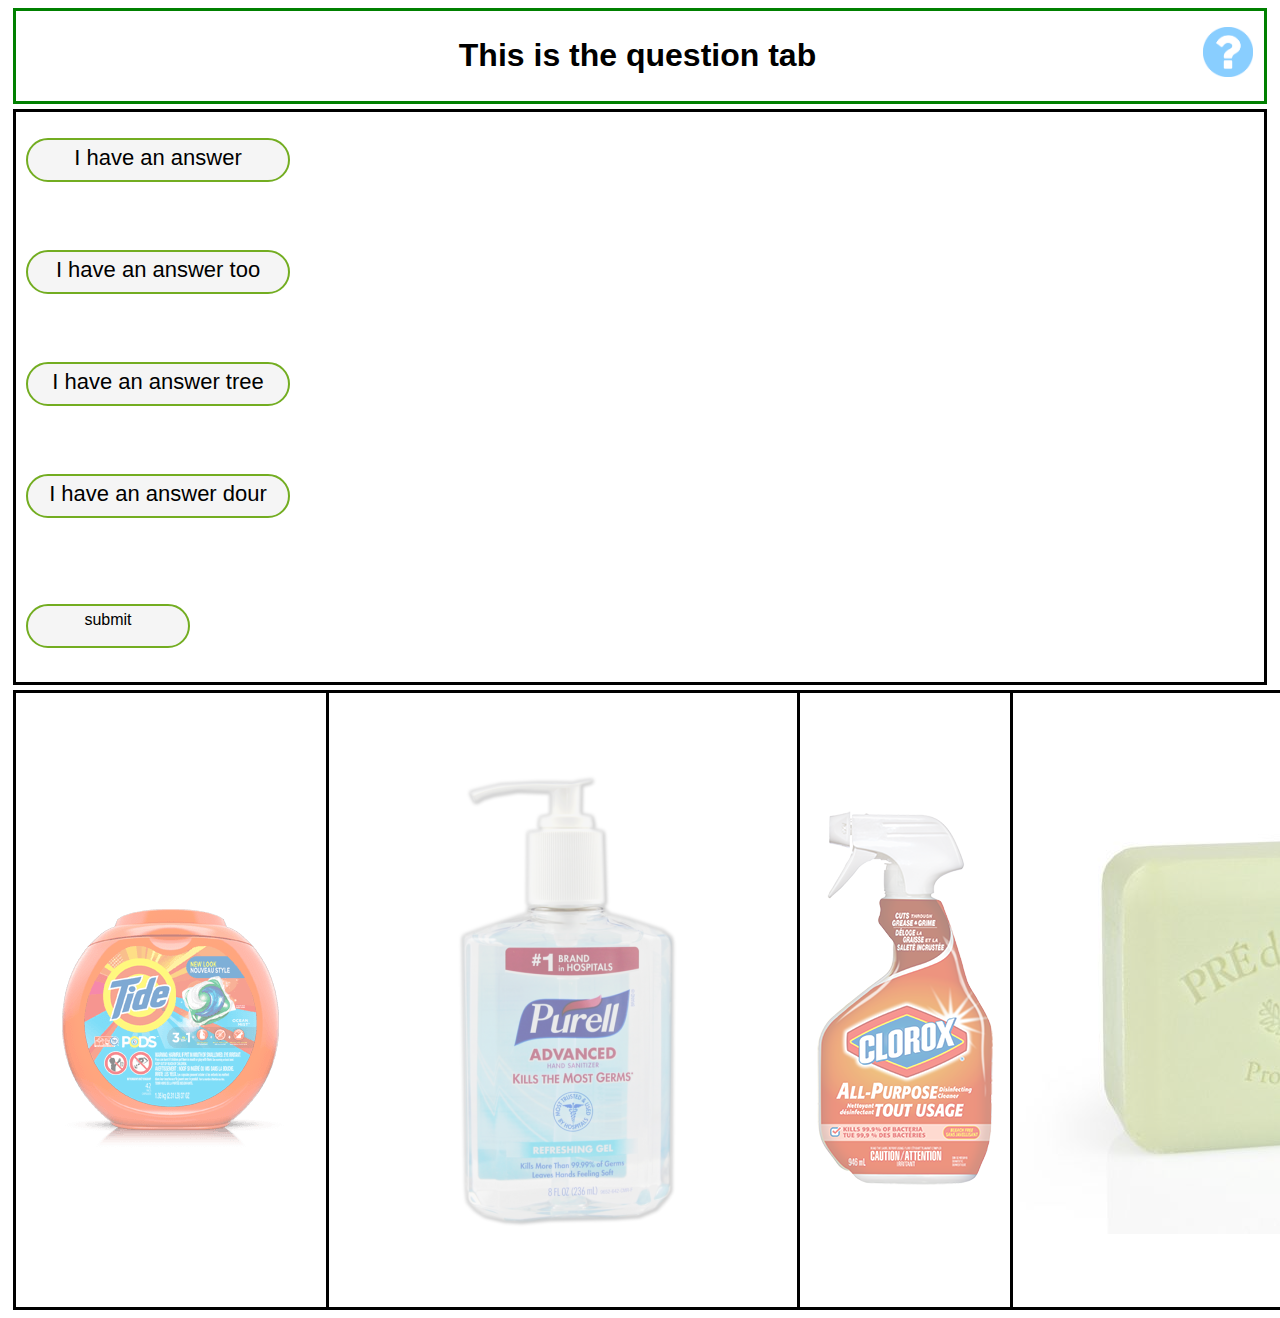
<file: index.html>
<!DOCTYPE html>
<html>
  <head>
      
    <title>Testing!</title>
      
    <link type="text/css" rel="stylesheet" href="./css/style.css">
    
  </head>
  
  <body>
 
    <div class="questions" class="rules"> 
      <h1 style="text-align:center"> This is the question tab </h1>
      <a href="#"><img src='[data-uri]' width="50px" height="50px"></a>
    </div>
    
    <div class="game">

      <label>
        <input type="radio" name="option" value="1"> <p id="rcorners1"><a :hover>I have an answer</a></p> <br> <br>
      </label>
      <label>
        <input type="radio" name="option" value="2"> <p id="rcorners1"><a :hover>I have an answer too</a></p> <br> <br>
      </label>
      <label>
        <input type="radio" name="option" value="3"> <p id="rcorners1"><a :hover>I have an answer tree</a></p> <br><br>
      </label>
      <label>
        <input type="radio" name="option" value="4"> <p id="rcorners1"><a :hover>I have an answer dour</a></p><br> <br> <br> 
      </label>
	  <label>
        <input type="radio" name="submit" value="0"> <p id="rcorners2"><a: hover>submit</a></p>
	  </label>
	 
	</div>

    <div>

      <table style="width:99.3%">

        <tr>
           
          <td align="center"> <img src="./pictures/tidepods.png"></td>
          <td align="center"> <img src="./pictures/handsanitizer.png"></td> 
          <td align="center"> <img src="./pictures/all-purposecleaner.png"></td>
          <td align="center"> <img src="./pictures/soap2.png"></td>
        
        </tr>
       
      </table>

    </div>
 
 </body>

</html>
</file>
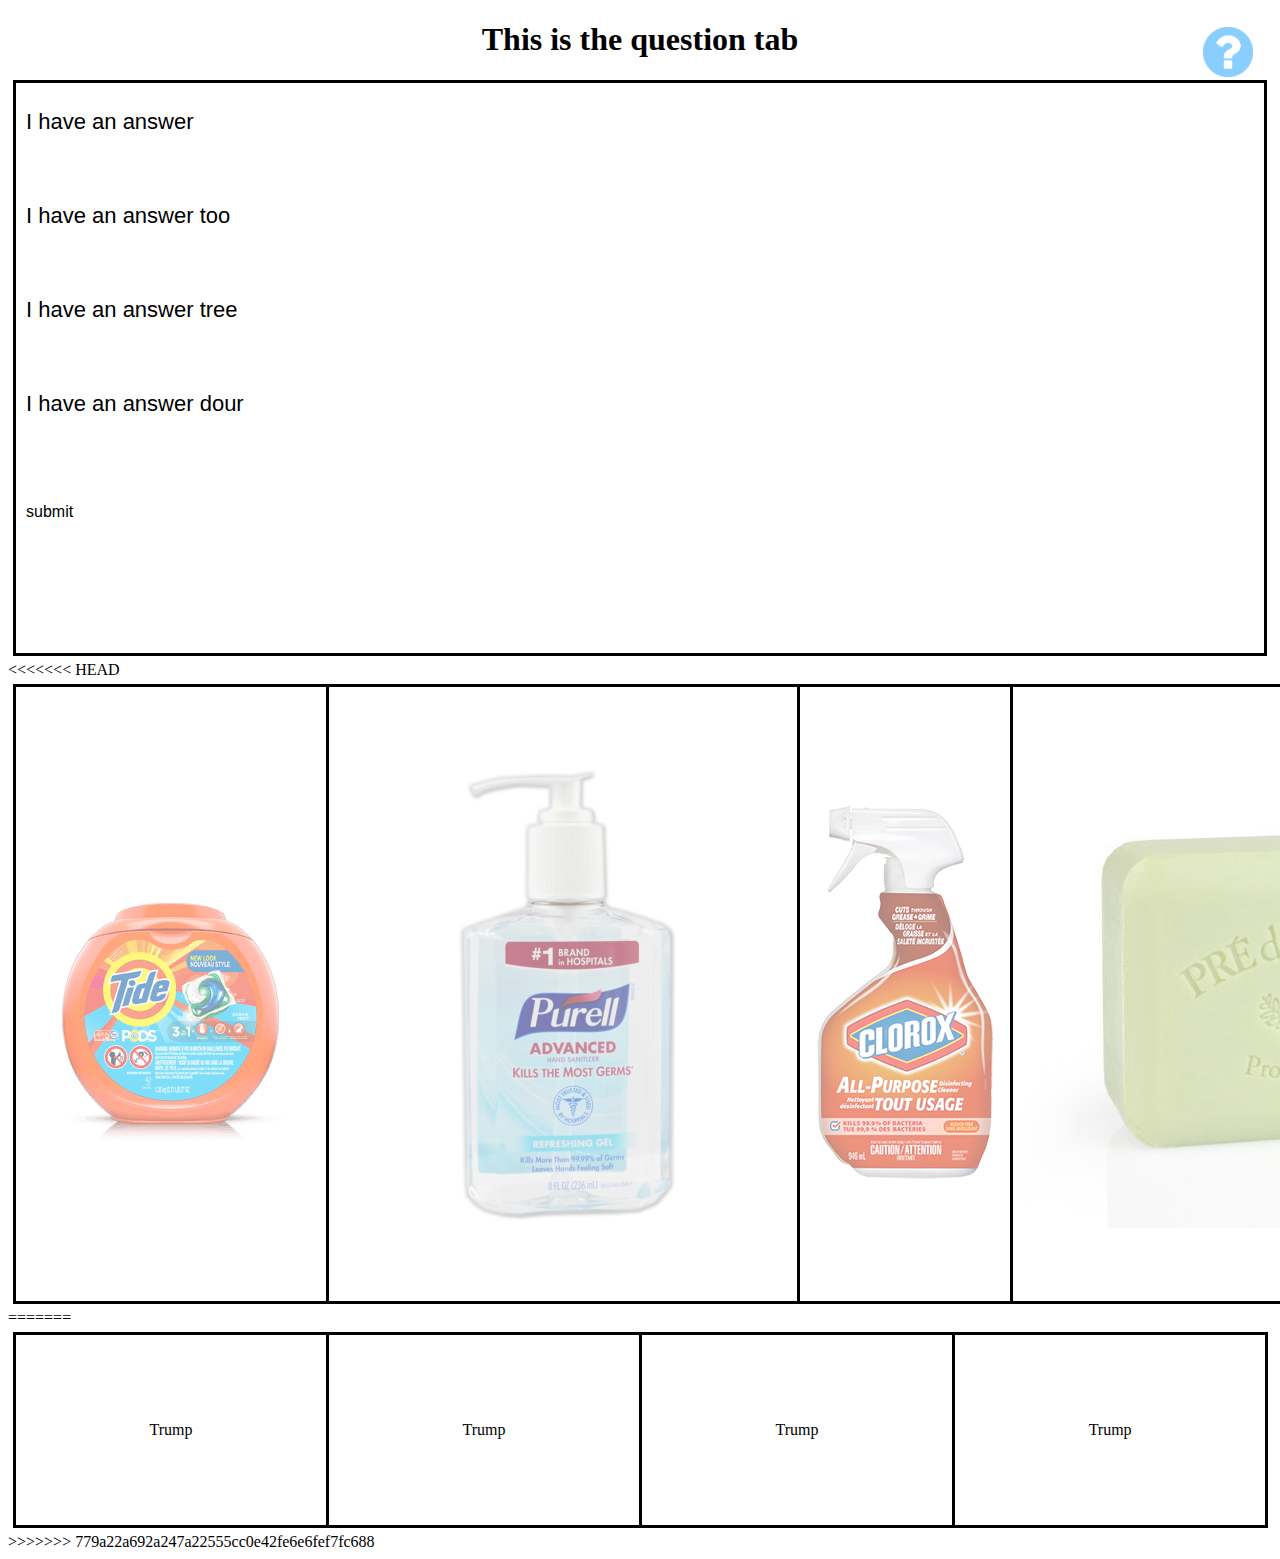
<file: project_code/html/index.html>
<!DOCTYPE html>
<html>
  <head>
      
    <title>Testing!</title>
      
    <link type="text/css" rel="stylesheet" href="../css/style.css">
    
  </head>
  
  <body>
 
    <div class="questions" class="rules"> 
      <h1 style="text-align:center"> This is the question tab </h1>
      <a href="#"><img src='[data-uri]' width="50px" height="50px"></a>
    </div>
    
    <div class="game">

      <label>
        <input type="radio" name="option" value="1"> <p id="rcorners1"><a :hover>I have an answer</a></p> <br> <br>
      </label>
      <label>
        <input type="radio" name="option" value="2"> <p id="rcorners1"><a :hover>I have an answer too</a></p> <br> <br>
      </label>
      <label>
        <input type="radio" name="option" value="3"> <p id="rcorners1"><a :hover>I have an answer tree</a></p> <br><br>
      </label>
      <label>
        <input type="radio" name="option" value="4"> <p id="rcorners1"><a :hover>I have an answer dour</a></p><br> <br> <br> 
      </label>
	  <label>
        <input type="radio" name="submit" value="0"> <p id="rcorners2"><a: hover>submit</a></p>
	  </label>
	 
	</div>
<<<<<<< HEAD

    <div>

      <table style="width:99.3%">

        <tr>
           
          <td align="center"> <img src="../pictures/tidepods.png"></td>
          <td align="center"> <img src="../pictures/handsanitizer.png"></td> 
          <td align="center"> <img src="../pictures/all-purposecleaner.png"></td>
          <td align="center"> <img src="../pictures/soap2.png"></td>
        
        </tr>
       
      </table>

=======
    
<!--<div class="inventory">
    <h3> This is the inventory tab </h3>
</div>-->

    <div>

      <table style="width:99.3%"> 
        
        <tr>
          <td align="center">Trump</td>
          <td align="center">Trump</td> 
          <td align="center">Trump</td>
          <td align="center">Trump</td>
        </tr>
       
      </table>

>>>>>>> 779a22a692a247a22555cc0e42fe6e6fef7fc688
    </div>
 
 </body>

</html>
</file>
<file: css/style.css>
.questions
{
  font-family: "Helvetica Neue", Helvetica, Arial, sans-serif;height: 80px;
  color: "blue";
  margin: 5px;
  padding: 5px;
  border: 3px solid green;
  background-repeat: no-repeat;
  background-size: 50px 50px;
  background-position: 96%;
  padding-right: 10px;
}

.questions img {
  position: absolute;
  right: 27px;
  top: 27px;
  opacity: 0.5;
}

img:hover {
  opacity: 1.0;
}

img 
{
  opacity: 0.5;
}

.rules
{
  height: 25px;
  color: "red";
  margin: 3px;
  padding: 3px;
  border: 3px;
}
.game
 {
   height: 550px;
   margin: 5px;
   padding: 10px;
   color: black;
   font-family: Arial, Helvetica, sans-serif;
   border: 3px solid black;
 }

.inventory
{
  height: 200px;
  margin: 5px;
  padding: 5px;
  color: green;
  border: 3px solid black;
  text-align: center;
}

table, th, td {
  height: 180px;
  margin: 5px;
  padding: 5px;
  border: 3px solid black;
  border-collapse: collapse;
}

#container
{
  height: 550px; 
  color: green;
  border: 3px solid black;
}

#rcorners1:hover 
{
  background-color: #73AD21;
  font-weight: bold;
  width: 300px;
  height: 50px;
}

#rcorners2:hover
{
  background-color: #5c960c;
  font-weight: bold;
 
}

#rcorners2:active
{
  background-color: #5c960c;
  font-weight: bold;
}

a {
  font-size: 22px;
}

input[type='radio'] { 
display: none;

}

#rcorners1 
{
text-align: center;
border-radius: 150px;
border: 2px solid #73AD21;
background: whitesmoke;
padding: 5px; 
width: 250px;
height: 30px;  
}

#rcorners2
{
text-align: center;
border-radius: 150px;
border: 2px solid #73AD21;
background: whitesmoke;
padding: 5px; 
width: 150px;
height: 30px;  
}
</file>
<file: project_code/css/style.css>
<<<<<<< HEAD
.questions
{
  font-family: "Helvetica Neue", Helvetica, Arial, sans-serif;height: 80px;
  color: "blue";
  margin: 5px;
  padding: 5px;
  border: 3px solid green;
  background-repeat: no-repeat;
  background-size: 50px 50px;
  background-position: 96%;
  padding-right: 10px;
}

.questions img {
  position: absolute;
  right: 27px;
  top: 27px;
  opacity: 0.5;
}

img:hover {
  opacity: 1.0;
}

img 
{
  opacity: 0.5;
}

tr
[
  opacity:
]
.rules
{
  height: 25px;
  color: "red";
  margin: 3px;
  padding: 3px;
  border: 3px;
}
.game
 {
   height: 550px;
   margin: 5px;
   padding: 10px;
   color: black;
   font-family: Arial, Helvetica, sans-serif;
   border: 3px solid black;
 }

.inventory
{
  height: 200px;
  margin: 5px;
  padding: 5px;
  color: green;
  border: 3px solid black;
  text-align: center;
}

table, th, td {
  height: 180px;
  margin: 5px;
  padding: 5px;
  border: 3px solid black;
  border-collapse: collapse;
}

#container
{
  height: 550px; 
  color: green;
  border: 3px solid black;
}

#rcorners1:hover 
{
  background-color: #73AD21;
  font-weight: bold;
  width: 300px;
  height: 50px;
}

#rcorners2:hover
{
  background-color: #5c960c;
  font-weight: bold;
 
}

#rcorners2:active
{
  background-color: #5c960c;
  font-weight: bold;
}

#tr:hover
{
  opacity: ;}


a {
  font-size: 22px;
}

input[type='radio'] { 
display: none;

=======
 .questions
  {
    font-family: "Helvetica Neue", Helvetica, Arial, sans-serif;height: 80px;
    color: "blue";
    margin: 5px;
    padding: 5px;
    border: 3px solid green;
    background-repeat: no-repeat;
    background-size: 50px 50px;
    background-position: 96%;
    padding-right: 10px;
  }

  .questions img {
    position: absolute;
    right: 27px;
    top: 27px;
    opacity: 0.5;
  }

  img:hover {
    opacity: 1.0;
  }
  .rules
  {
    height: 25px;
    color: "red";
    margin: 3px;
    padding: 3px;
    border: 3px;
  }
.game
   {
     height: 550px;
     margin: 5px;
     padding: 10px;
     color: black;
     font-family: Arial, Helvetica, sans-serif;
     border: 3px solid black;
     background-image: url("../pictures/amoeba boys.jpg")
   }

.inventory
  {
    height: 200px;
    margin: 5px;
    padding: 5px;
    color: green;
    border: 3px solid black;
    text-align: center;
  }

  table, th, td {
    height: 180px;
	margin:5px;
	padding: 5px;
    border: 3px solid black;
    border-collapse: collapse;
  }
  

  #container
  {
    height: 550px; 
    color: green;
    border: 3px solid black;
  }

  #rcorners1:hover 
  {
    background-color: #73AD21;
    font-weight: bold;
    width: 300px;
    height: 50px;
  }
 
  #rcorners2:hover
  {
    background-color: #5c960c;
    font-weight: bold;
   
  }

  #rcorners2:active
  {
    background-color: #5c960c;
    font-weight: bold;
  }


  a {
    font-size: 22px;
  }

input[type='radio'] { 
  display: none;
  
>>>>>>> 779a22a692a247a22555cc0e42fe6e6fef7fc688
}

#rcorners1 
{
<<<<<<< HEAD
text-align: center;
border-radius: 150px;
border: 2px solid #73AD21;
background: whitesmoke;
padding: 5px; 
width: 250px;
height: 30px;  
=======
  text-align: center;
  border-radius: 150px;
  border: 2px solid #73AD21;
  background: whitesmoke;
  padding: 5px; 
  width: 250px;
  height: 30px;  
>>>>>>> 779a22a692a247a22555cc0e42fe6e6fef7fc688
}

#rcorners2
{
<<<<<<< HEAD
text-align: center;
border-radius: 150px;
border: 2px solid #73AD21;
background: whitesmoke;
padding: 5px; 
width: 150px;
height: 30px;  
}
=======
  text-align: center;
  border-radius: 150px;
  border: 2px solid #73AD21;
  background: whitesmoke;
  padding: 5px; 
  width: 150px;
  height: 30px;  
}
<<<<<<< HEAD
>>>>>>> 779a22a692a247a22555cc0e42fe6e6fef7fc688
</file>
